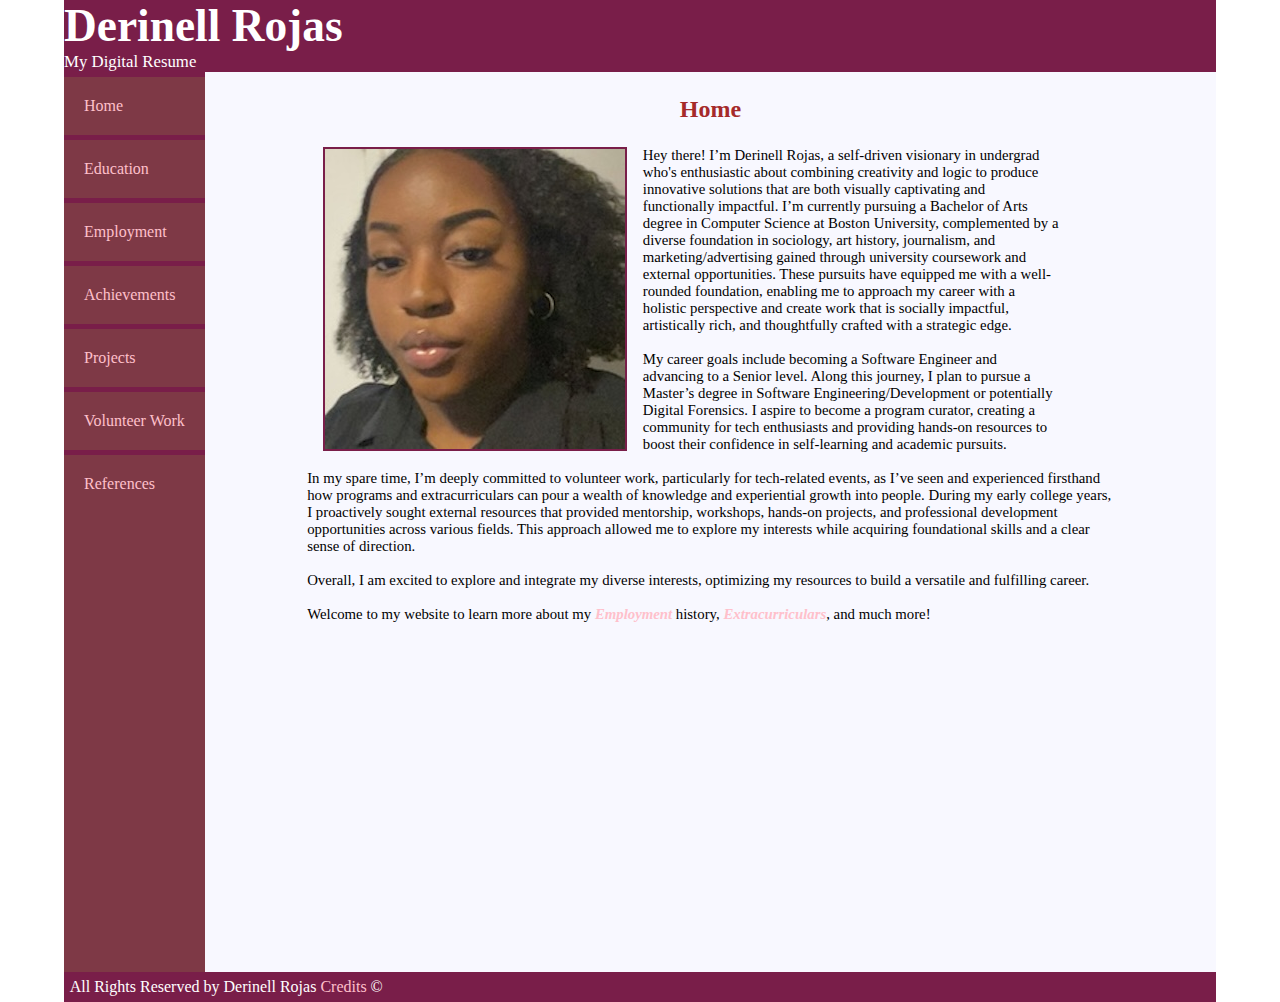
<file: index.html>
<!DOCTYPE html>
<html lang="en">
<head>
      <!-- Metadata and linking to external CSS file -->
    <meta charset="UTF-8">
    <link rel="stylesheet" href="styles.css">
    <title>Resume</title>
</head>
<body>
     <!-- Header section containing name and description -->
    <header>
        <h1 id="header-name">Derinell Rojas</h1>
        <p  id="header-desc">My Digital Resume </p>
    </header>
     <!-- Navigation menu linking to different sections of the resume -->
    <div id="nav-main">
    <nav>
        <ul id="nav-container">   
               <!-- Each list item is a navigation link to different pages -->  
            <li class="nav-items" ><a href="/index.html">Home</a></li>
            <li class="nav-items" ><a href="/education.html">Education</a></li>
            <li class="nav-items" ><a href="/employment.html">Employment</a></li>
            <li class="nav-items" ><a href="/achievements.html">Achievements</a></li>
            <li class="nav-items" ><a href="/projects.html">Projects</a></li>
            <li class="nav-items"  ><a href="/volunteer.html">Volunteer Work</a></li>  
            <li class="nav-items"  ><a href="/references.html">References</a></li>
        </ul>
    </nav>
      <!-- Main content section -->
    <main>
    <div id="main-container">
        <!-- Home section header -->
    <h2 class="main-header">Home</h2>
    <div>
         <!-- Section with an image and introductory paragraph -->
    <div id="img-para">
    <img class="resume-img" src="resume_pic.jpeg" alt="">
     <!-- Main introduction paragraph -->
    <p id="para-one">Hey there! I’m Derinell Rojas, a self-driven visionary in undergrad who's enthusiastic about combining creativity and logic to produce innovative solutions that are both visually captivating and functionally impactful. I’m currently pursuing a Bachelor of Arts degree in Computer Science at Boston University, complemented by a diverse foundation in sociology, art history, journalism, and marketing/advertising gained through university coursework and external opportunities. These pursuits have equipped me with a well-rounded foundation, enabling me to approach my career with a holistic perspective and create work that is socially impactful, artistically rich, and thoughtfully crafted with a strategic edge.
        <br><br>My career goals include becoming a Software Engineer and advancing to a Senior level. Along this journey, I plan to pursue a Master’s degree in Software Engineering/Development or potentially Digital Forensics. I aspire to become a program curator, creating a community for tech enthusiasts and providing hands-on resources to boost their confidence in self-learning and academic pursuits.
   
    </p>
    </div>
    <!-- Additional paragraph introducing volunteer work and personal philosophy -->
    <p id="para-two">
        In my spare time, I’m deeply committed to volunteer work, particularly for tech-related events, as I’ve seen and experienced firsthand how programs and extracurriculars can pour a wealth of knowledge and experiential growth into people. During my early college years, I proactively sought external resources that provided mentorship, workshops, hands-on projects, and professional development opportunities across various fields. This approach allowed me to explore my interests while acquiring foundational skills and a clear sense of direction.
        <br><br>Overall, I am excited to explore and integrate my diverse interests, optimizing my resources to build a versatile and fulfilling career. 
        <br> <br>Welcome to my website to learn more about my <a href="/employment.html"><em><strong>Employment</strong></em></a> history, <a href="/volunteer.html"><em><strong>Extracurriculars</strong></em></a>, and much more! 
    </p>
    </div>
    </div>
    </main>

    </div>
     <!-- Footer section -->
    <footer>
    <p id="footer-text">All Rights Reserved by Derinell Rojas <a href="/index.html">Credits</a> &copy</p>
    </footer>
</body>
</html>
</file>
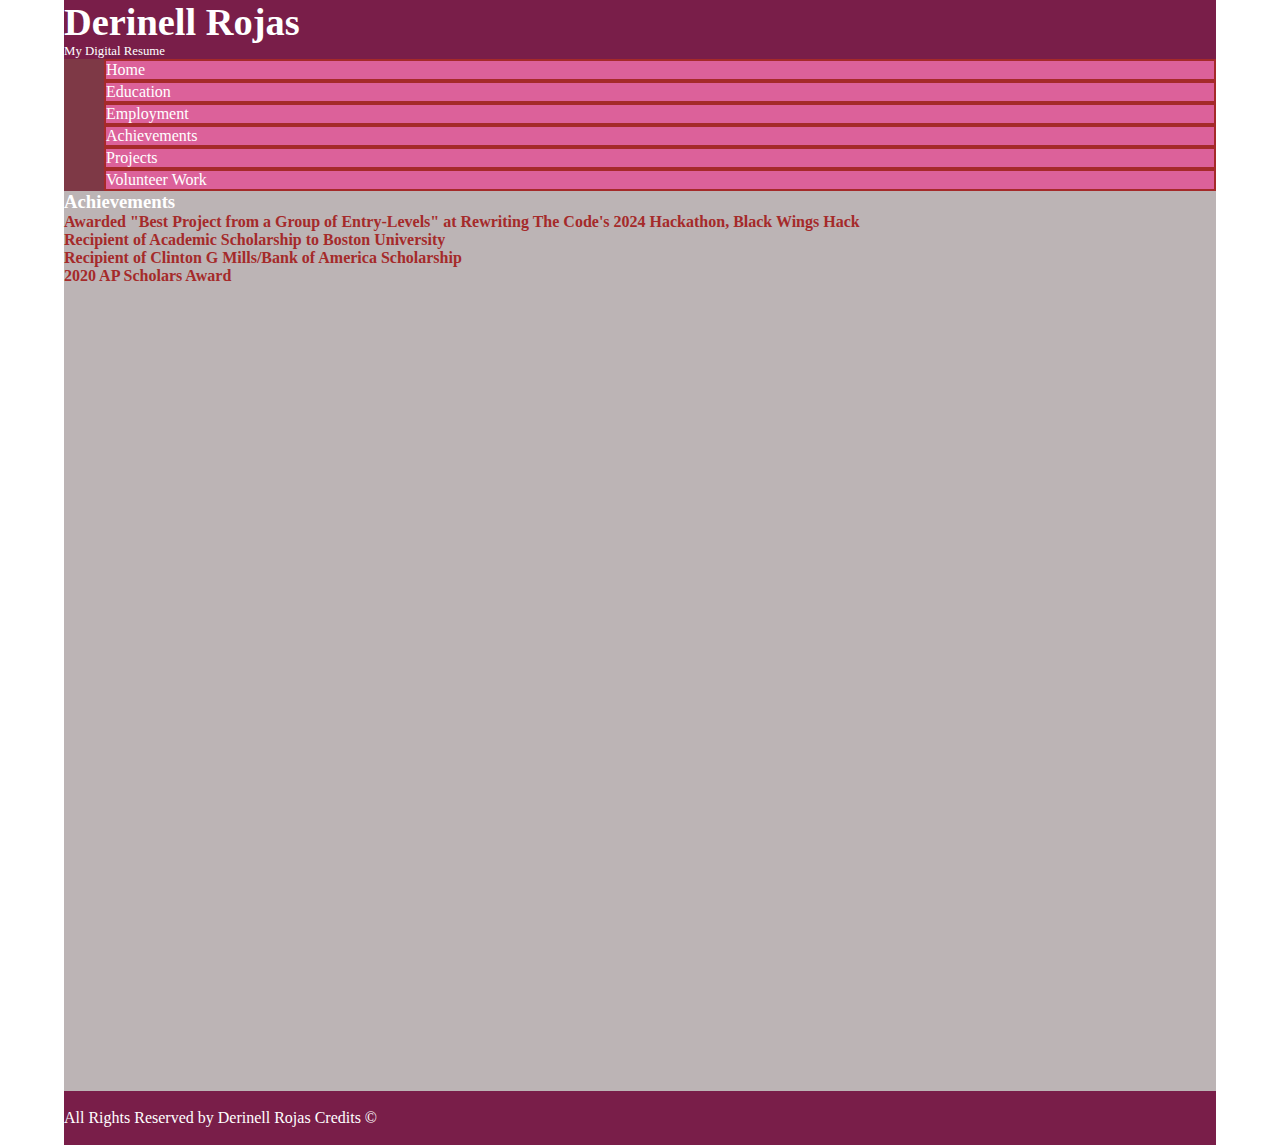
<file: achievements.html>
<!DOCTYPE html>
<html lang="en">
<head>
    <meta charset="UTF-8">
    <link rel="stylesheet" href="achievements.css">
    <title>Achievements</title>
</head>
<body>
    <header class="header">
        <h1 id="header-name">Derinell Rojas</h1>
        <p class="header-content">My Digital Resume </p>
    </header>
    
    <nav>
        <ul class="nav-list">     
            <li class="nav-items"><a href="/index.html">Home</a></li>
            <li class="nav-items"><a href="/education.html">Education</a></li>
            <li class="nav-items"><a href="/employment.html">Employment</a></li>
            <li class="nav-items"><a href="/achievements.html">Achievements</a></li>
            <li class="nav-items"><a href="/projects.html">Projects</a></li>
            <li class="nav-items"><a href="/volunteer.html">Volunteer Work</a></li>  
        </ul>
    </nav>
    <main>
   
    <h3 class="main-header">Achievements</h4>
    <h4>Awarded "Best Project from a Group of Entry-Levels" at Rewriting The Code's 2024 Hackathon, Black Wings Hack</h3>
    <h4>Recipient of Academic Scholarship to Boston University</h3>
    <h4>Recipient of Clinton G Mills/Bank of America Scholarship</h3>
    <h4>2020 AP Scholars Award</h3>

    </main>
    </div>
    <footer class="footer">
    <p class="footer-text">All Rights Reserved by Derinell Rojas <a href="">Credits</a> &copy</p>
    </footer>
</body>
</html>
</file>
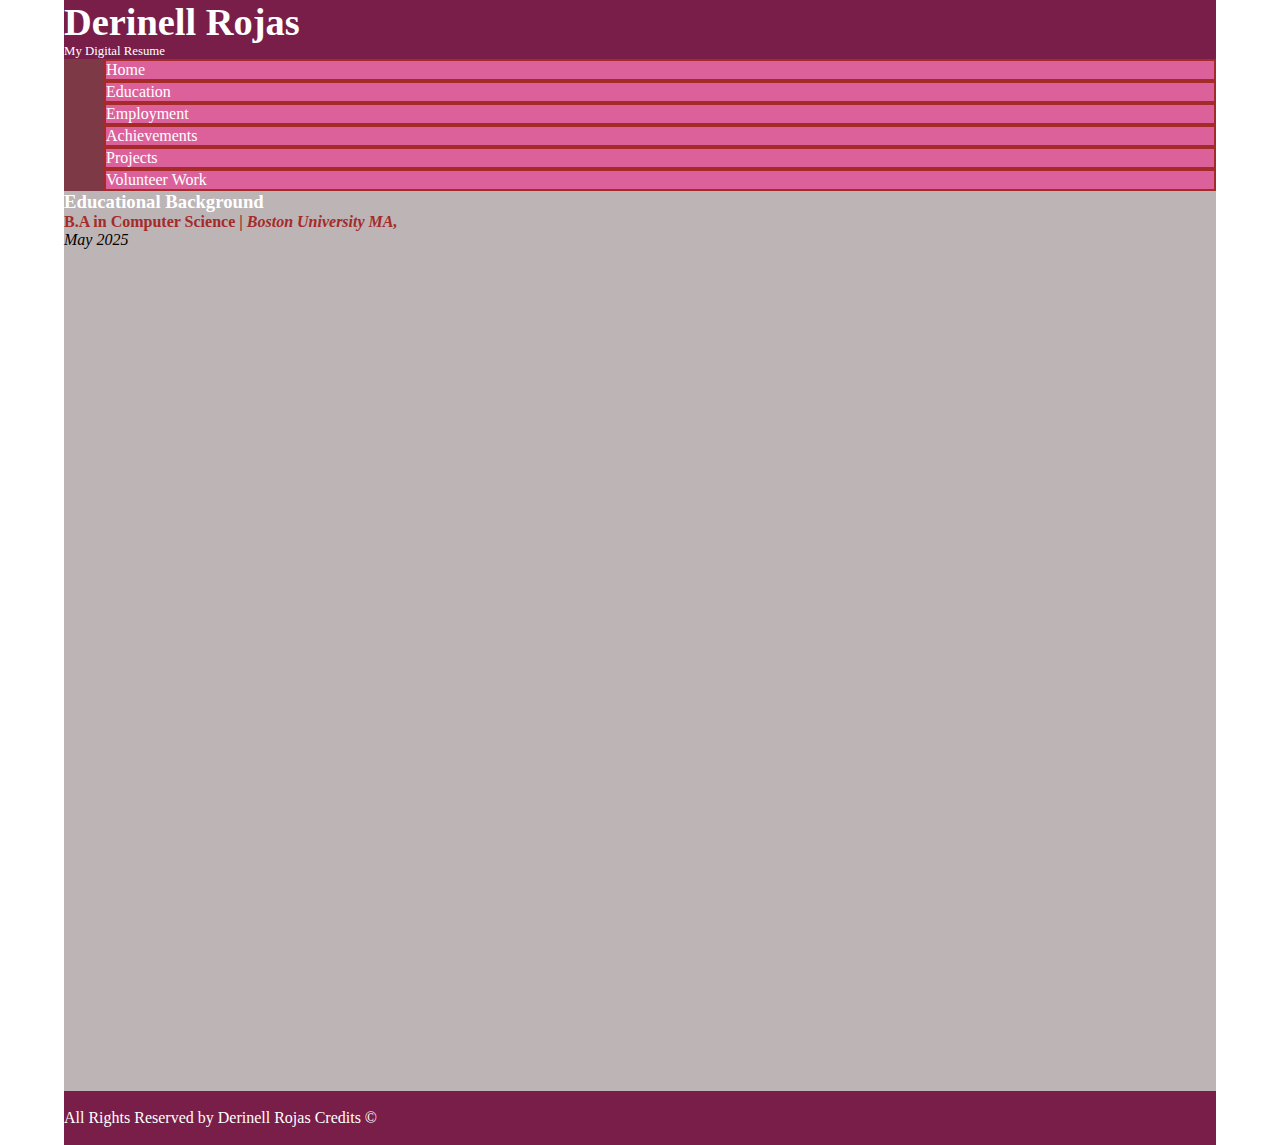
<file: education.html>
<!DOCTYPE html>
<html lang="en">
<head>
    <meta charset="UTF-8">
    <link rel="stylesheet" href="education.css">
    <title>Education</title>
</head>
<body>
    <header class="header">
        <h1 id="header-name">Derinell Rojas</h1>
        <p class="header-content">My Digital Resume </p>
    </header>
    
    <nav>
        <ul class="nav-list">     
            <li class="nav-items"><a href="/index.html">Home</a></li>
            <li class="nav-items"><a href="/education.html">Education</a></li>
            <li class="nav-items"><a href="/employment.html">Employment</a></li>
            <li class="nav-items"><a href="/achievements.html">Achievements</a></li>
            <li class="nav-items"><a href="/projects.html">Projects</a></li>
            <li class="nav-items"><a href="/volunteer.html">Volunteer Work</a></li>  
        </ul>
    </nav>
    <main>
    <h3 class="main-header">Educational Background</h4>
    <h4>B.A in Computer Science | <em>Boston University MA,</em></h3>
    <p> <em>May 2025</em></p>


    </main>
    </div>
    <footer class="footer">
    <p class="footer-text">All Rights Reserved by Derinell Rojas <a href="">Credits</a> &copy</p>
    </footer>
</body>
</html>
</file>
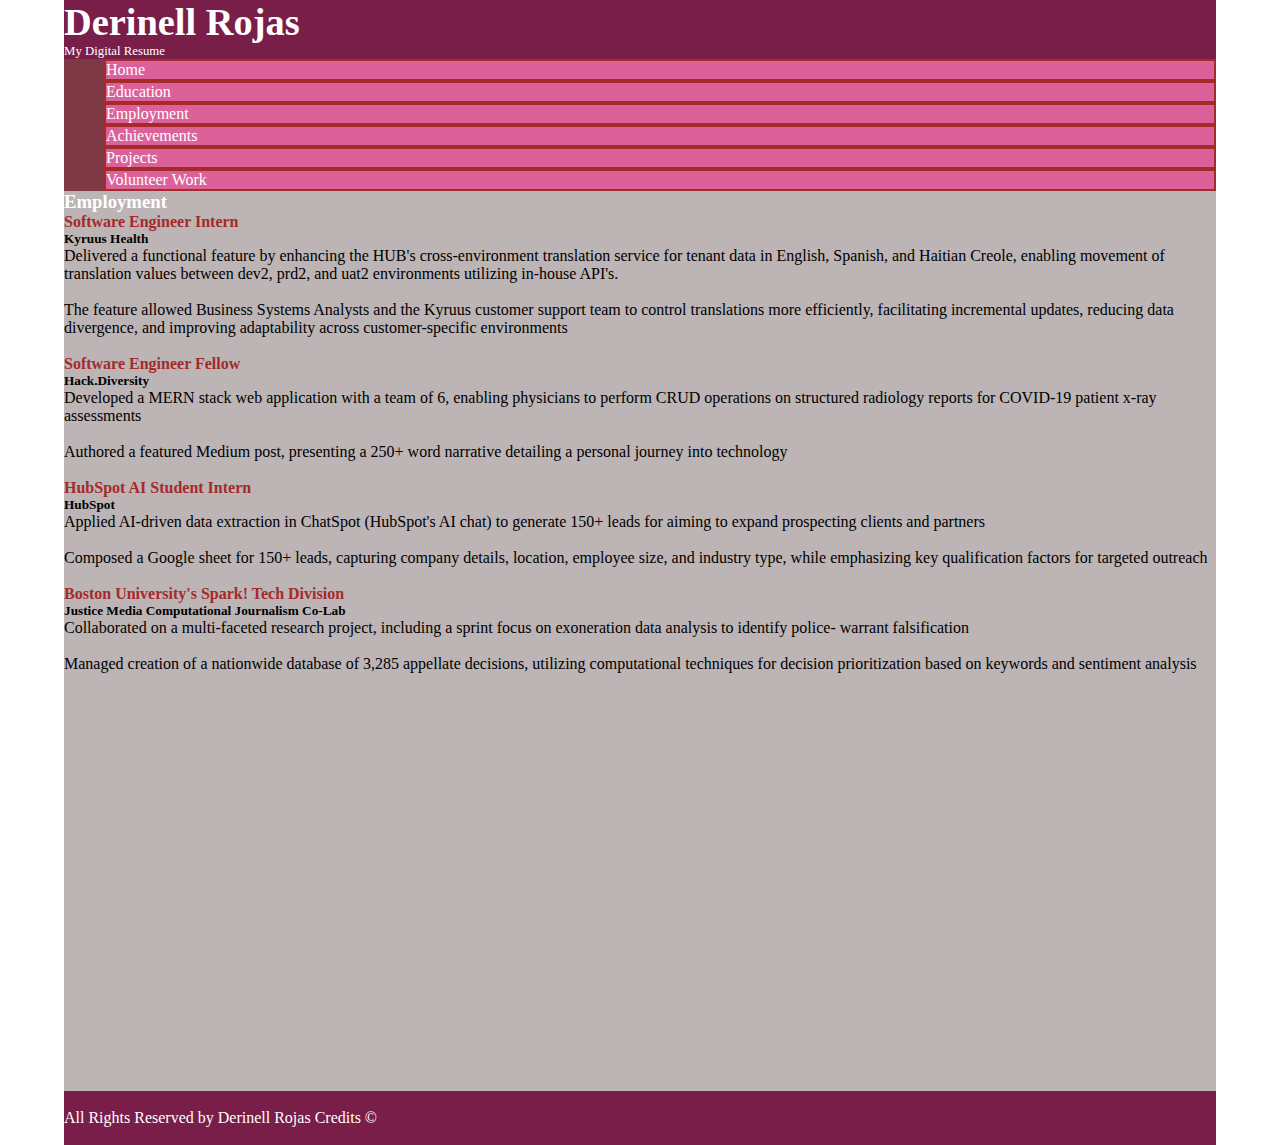
<file: employment.html>
<!DOCTYPE html>
<html lang="en">
<head>
    <meta charset="UTF-8">
    <link rel="stylesheet" href="employment.css">
    <title>Employment</title>
</head>
<body>
    <header class="header">
        <h1 id="header-name">Derinell Rojas</h1>
        <p class="header-content">My Digital Resume </p>
    </header>
    
    <nav>
        <ul class="nav-list">     
            <li class="nav-items"><a href="/index.html">Home</a></li>
            <li class="nav-items"><a href="/education.html">Education</a></li>
            <li class="nav-items"><a href="/employment.html">Employment</a></li>
            <li class="nav-items"><a href="/achievements.html">Achievements</a></li>
            <li class="nav-items"><a href="/projects.html">Projects</a></li>
            <li class="nav-items"><a href="/volunteer.html">Volunteer Work</a></li>  
        </ul>
    </nav>
    <main>
   
    <h3 class="main-header">Employment</h4>
    <h4>Software Engineer Intern</h4>
    <h5>Kyruus Health</h5>
    <p>Delivered a functional feature by enhancing the HUB's cross-environment translation service for tenant data in English, Spanish, and Haitian Creole, enabling movement of translation values between dev2, prd2, and uat2 environments utilizing in-house API's.</p>
    <br>
    <p>The feature allowed Business Systems Analysts and the Kyruus customer support team to control translations more efficiently, facilitating incremental updates, reducing data divergence, and improving adaptability across customer-specific environments</p>
    <br>
    <h4>Software Engineer Fellow</h4>
    <h5>Hack.Diversity</h5>
    <p>Developed a MERN stack web application with a team of 6, enabling physicians to perform CRUD operations on structured radiology reports for COVID-19 patient x-ray assessments</p>
    <br>
    <p>Authored a featured Medium post, presenting a 250+ word narrative detailing a personal journey into technology</p>
    <br>
    <h4>HubSpot AI Student Intern</h4>
    <h5>HubSpot</h5>
    <p>Applied AI-driven data extraction in ChatSpot (HubSpot's AI chat) to generate 150+ leads for aiming to expand prospecting clients and partners</p>
    <br>
    <p>Composed a Google sheet for 150+ leads, capturing company details, location, employee size, and industry type, while emphasizing key qualification factors for targeted outreach</p>
    <br>
    <h4>Boston University's Spark! Tech Division</h4>
    <h5>Justice Media Computational Journalism Co-Lab</h5>
    <p>Collaborated on a multi-faceted research project, including a sprint focus on exoneration data analysis to identify police- warrant falsification</p>
    <br>
    <p>Managed creation of a nationwide database of 3,285 appellate decisions, utilizing computational techniques for decision prioritization based on keywords and sentiment analysis</p>
    </main>
    </div>
    <footer class="footer">
    <p class="footer-text">All Rights Reserved by Derinell Rojas <a href="">Credits</a> &copy</p>
    </footer>
</body>
</html>
</file>
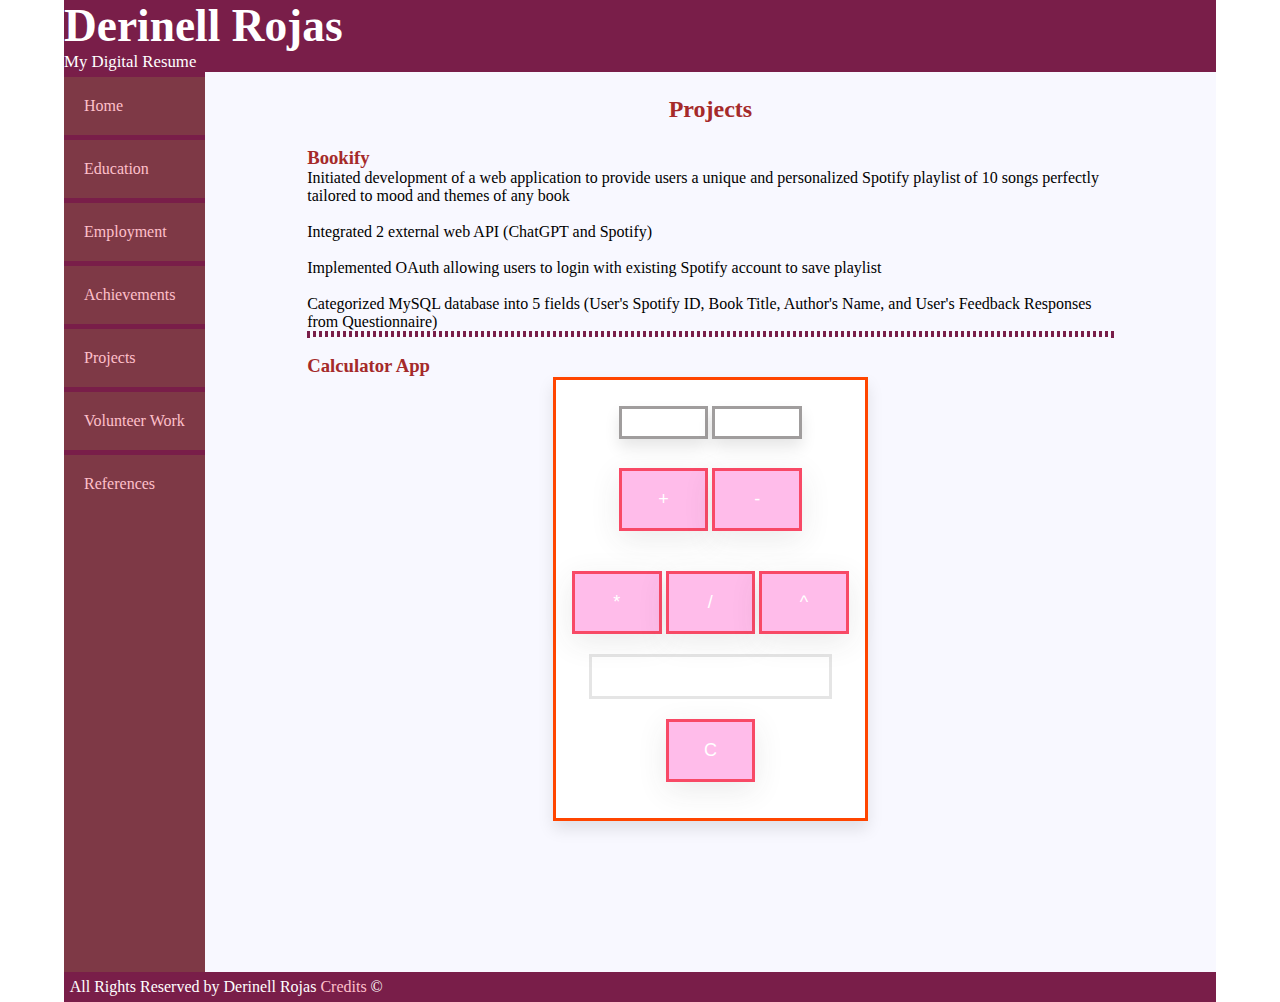
<file: projects.html>
<!DOCTYPE html>
<html lang="en">
<head>
    <meta charset="UTF-8">
    <link rel="stylesheet" href="styles.css">
    <title>Resume</title>
</head>
<body>
    <header>
        <h1 id="header-name">Derinell Rojas</h1>
        <p  id="header-desc">My Digital Resume </p>
    </header>
    <div id="nav-main">
    <nav>
        <ul id="nav-container">     
            <li class="nav-items" ><a href="/index.html">Home</a></li>
            <li class="nav-items" ><a href="/education.html">Education</a></li>
            <li class="nav-items" ><a href="/employment.html">Employment</a></li>
            <li class="nav-items" ><a href="/achievements.html">Achievements</a></li>
            <li class="nav-items" ><a href="/projects.html">Projects</a></li>
            <li class="nav-items"  ><a href="/volunteer.html">Volunteer Work</a></li>  
            <li class="nav-items"  ><a href="/references.html">References</a></li>
        </ul>
    </nav>
    <main>
        <div id="main-container">
            <h2 class="main-header">Projects</h2>
            <div id="main-content">
                <h3>Bookify</h4>
            <p>Initiated development of a web application to provide users a unique and personalized Spotify playlist of 10 songs perfectly tailored to mood and themes of any book</p>
            <br>
            <p>Integrated 2 external web API (ChatGPT and Spotify)</p>
            <br>
            <p>Implemented OAuth allowing users to login with existing Spotify account to save playlist</p>
            <br>
            <p>Categorized MySQL database into 5 fields (User's Spotify ID, Book Title, Author's Name, and User's Feedback Responses from Questionnaire)</p>
            <hr><br>
            <h3>Calculator App</h3>
        
            <div class="name-main">
                </div>
                
                <div class="body-calc">
                <div class="first">
                    <label for="first-number"></label>
                    <input type="text" id="first-number">
                
                    <label for="second-number"></label>
                    <input type="text" id="second-number">
                </div>  
                <div class="first-row">
                    <button class="operations" onClick="addition()">+</button>  
                    <button class="operations" onClick="subtraction()">-</button>
                </div>
                <div class="second-row">
                    <button class="operations" onClick="multiplication()">*</button>
                    <button class="operations"onClick="division()">/</button>
                    <button class="operations" onClick="power()">^</button>
                </div>
                
                <div class="out">
                <h3 id="output"></h3>
                </div>
                
                <div class="third-row">
                <button class="operations" onClick="clear_values()">C</button>
                </div>
                </div>
        
    </main>

    </div>
    <footer>
    <p id="footer-text">All Rights Reserved by Derinell Rojas <a href="/index.html">Credits</a> &copy</p>
    </footer>
</body>
<script src="/calc.js"></script>
</html>
</file>
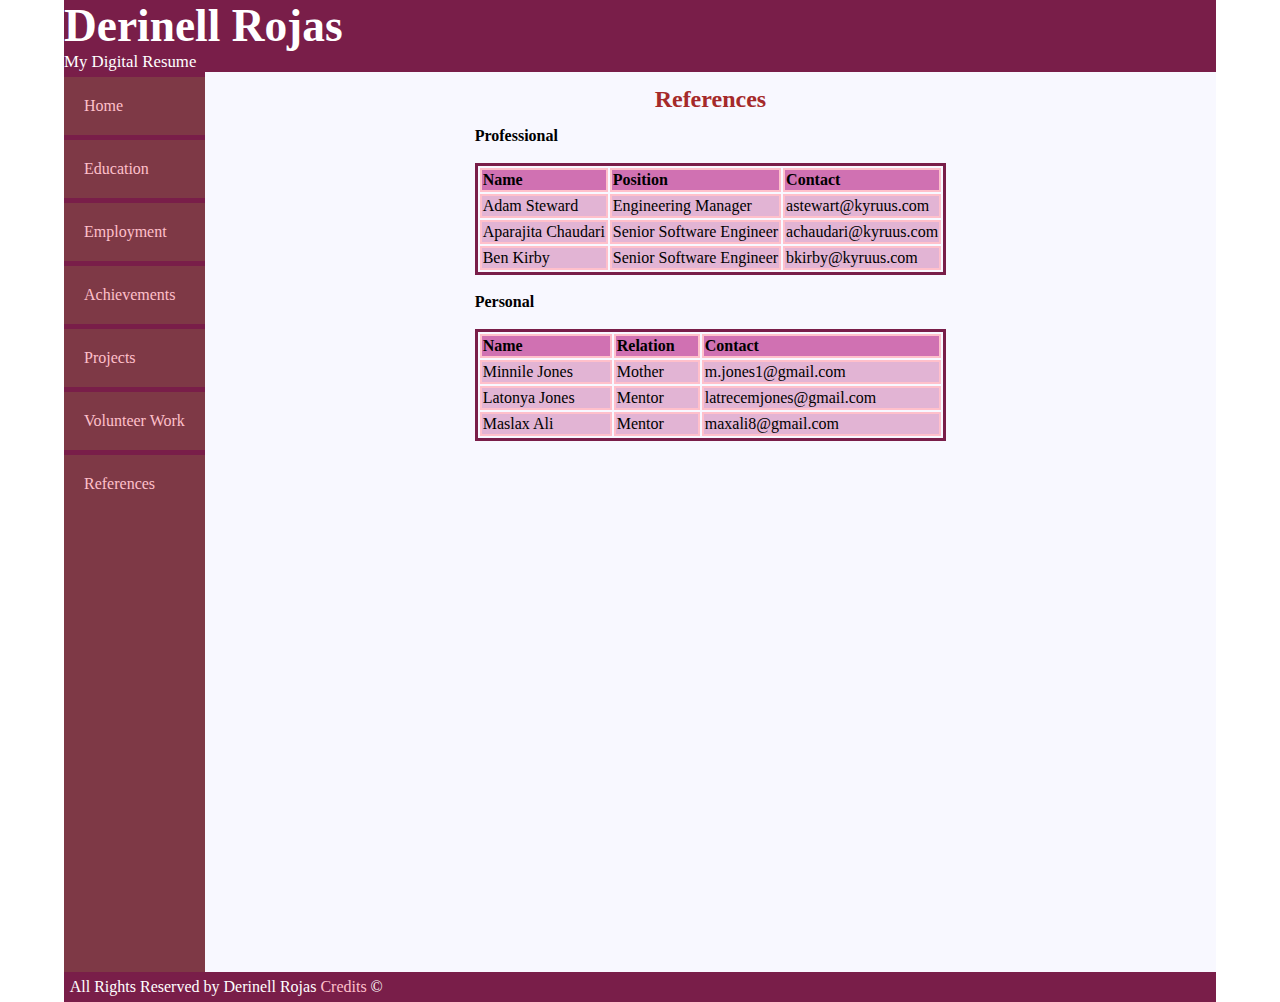
<file: references.html>
<!DOCTYPE html>
<html lang="en">
<head>
     <!-- Meta character encoding and link to external stylesheet -->
    <meta charset="UTF-8">
    <link rel="stylesheet" href="styles.css">
    <title>Resume</title>
</head>
<body>
     <!-- Header section containing the user's name and description -->
    <header>
        <h1 id="header-name">Derinell Rojas</h1>
        <p  id="header-desc">My Digital Resume </p>
    </header>
     <!-- Navigation bar for resume sections -->
    <div id="nav-main">
    <nav>
        <ul id="nav-container"> 
             <!-- Links to other pages -->    
            <li class="nav-items" ><a href="/index.html">Home</a></li>
            <li class="nav-items" ><a href="/education.html">Education</a></li>
            <li class="nav-items" ><a href="/employment.html">Employment</a></li>
            <li class="nav-items" ><a href="/achievements.html">Achievements</a></li>
            <li class="nav-items" ><a href="/projects.html">Projects</a></li>
            <li class="nav-items"  ><a href="/volunteer.html">Volunteer Work</a></li>  
            <li class="nav-items"  ><a href="/references.html">References</a></li>
        </ul>
    </nav>
      <!-- Main content section for References -->
    <main>
<div id="main-container">
    <h2 class="main-header">References</h2>
    <div id="main-content">
        <h4>Professional</h2>
        <br>
        <!-- Main content section for  Professional References -->
     <table class="ref-table" border="">
        <tr>
            <th>Name</th>
            <th>Position</th>
            <th>Contact</th>
        </tr>
        <tr>
            <td>Adam Steward</td>
            <td>Engineering Manager</td>
            <td>astewart@kyruus.com</td>
        </tr>
        <tr>
            <td>Aparajita Chaudari </td>
            <td>Senior Software Engineer</td>
            <td>achaudari@kyruus.com</td>
        </tr>
        <tr>
            <td>Ben Kirby</td>
            <td>Senior Software Engineer</td>
            <td>bkirby@kyruus.com</td>
        </tr>
     </table>
    <br>
    <!-- Main content section for  Professional References -->
    <h4>Personal</h2>
        <br>
    <table class="ref-table" border="">
        <tr>
            <th>Name</th>
            <th>Relation</th>
            <th>Contact</th>
        </tr>
        <tr>
            <td>Minnile Jones</td>
            <td>Mother</td>
            <td>m.jones1@gmail.com</td>
        </tr>
        <tr>
            <td>Latonya Jones </td>
            <td>Mentor</td>
            <td>latrecemjones@gmail.com</td>
        </tr>
        <tr>
            <td>Maslax Ali</td>
            <td>Mentor</td>
            <td>maxali8@gmail.com</td>
        </tr>
     </table>
   
    </div>
    </div>
    </main>

    </div>
        <!-- Footer section -->
    <footer>
    <p id="footer-text">All Rights Reserved by Derinell Rojas <a href="">Credits</a> &copy</p>
    </footer>
</body>
</html>
</file>
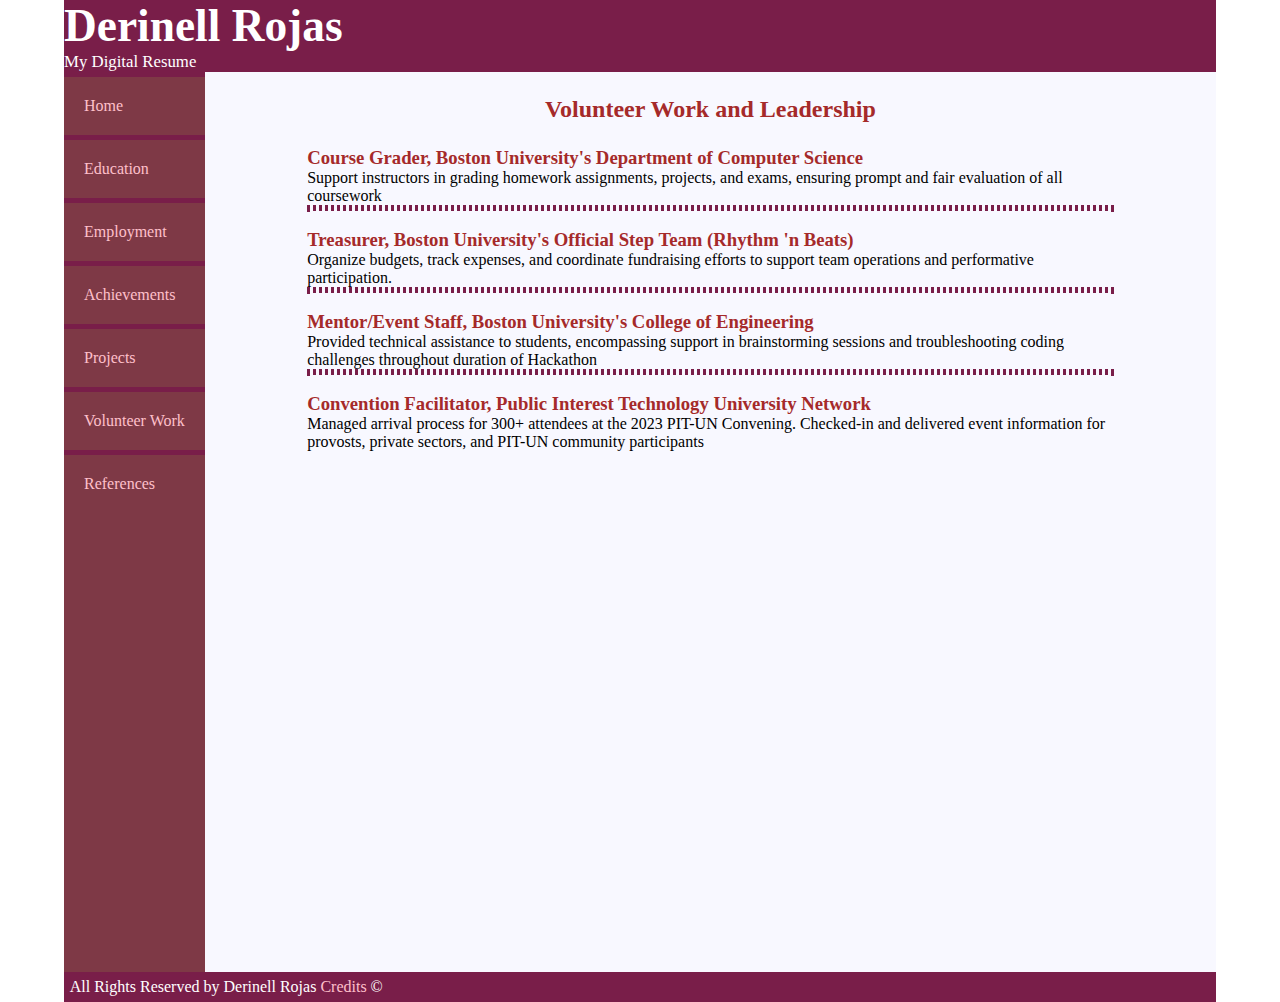
<file: volunteer.html>
<!DOCTYPE html>
<html lang="en">
<head>
    <!-- Metadata and linking to external CSS file -->
    <meta charset="UTF-8">
    <link rel="stylesheet" href="styles.css">
    <title>Resume</title>
</head>
<body>
    <!-- Header section containing name and description -->
    <header>
        <h1 id="header-name">Derinell Rojas</h1>
        <p  id="header-desc">My Digital Resume </p>
    </header>
      <!-- Navigation menu linking to different sections of the resume -->
    <div id="nav-main">
    <nav>
        <ul id="nav-container">  
             <!-- Each list item is a navigation link to different pages -->   
            <li class="nav-items" ><a href="/index.html">Home</a></li>
            <li class="nav-items" ><a href="/education.html">Education</a></li>
            <li class="nav-items" ><a href="/employment.html">Employment</a></li>
            <li class="nav-items" ><a href="/achievements.html">Achievements</a></li>
            <li class="nav-items" ><a href="/projects.html">Projects</a></li>
            <li class="nav-items"  ><a href="/volunteer.html">Volunteer Work</a></li>  
            <li class="nav-items"  ><a href="/references.html">References</a></li>
        </ul>
    </nav>
     <!-- Main content section displaying volunteer work and leadership experiences -->
    <main>
        <div id="main-container">
              <!-- Header for Volunteer Work and Leadership section -->
            <h2 class="main-header">Volunteer Work and Leadership</h3>
            <div id="main-content">
                <h3>Course Grader, Boston University's Department of Computer Science</h3>
                <p>Support instructors in grading homework assignments, projects, and exams, ensuring prompt and fair evaluation of all coursework</p>
                <hr><br>
                <h3>Treasurer, Boston University's Official Step Team (Rhythm 'n Beats)</h3>
                <p>Organize budgets, track expenses, and coordinate fundraising efforts to support team operations and performative participation.</p>
                <hr><br>
                <h3>Mentor/Event Staff, Boston University's College of Engineering</h3>
                <p>Provided technical assistance to students, encompassing support in brainstorming sessions and troubleshooting coding challenges throughout duration of Hackathon</p>
                <hr><br>
                <h3>Convention Facilitator, Public Interest Technology University Network</h3>
                <p>Managed arrival process for 300+ attendees at the 2023 PIT-UN Convening. Checked-in and delivered event information for provosts, private sectors, and PIT-UN community participants</p>
            
                     </main>  
           
            </div>
            </div>

    </main>

    </div>
       <!-- Footer section -->
    <footer>
    <p id="footer-text">All Rights Reserved by Derinell Rojas <a href="">Credits</a> &copy</p>
    </footer>
</body>
</html>
</file>
<file: achievements.css>
* {
    margin: 0;
    box-sizing: border-box;
}
body {
    margin-left: 5%;
    margin-right: 5%;
}
.header, .footer {
    background-color: #791e49;
}


#header-name {
    color: white ;
    font-family: 'Allegro', serif;
    font-size: 3vw;
}

.header-content {
    background-color: #791e49;
    color: white ;
    font-family: Georgia, 'Times New Roman', Times, serif; 
    font-size: 1vw;
}
.nav-list {
    list-style: none;
}

.nav-items {
    background-color: #dc619a; 
    border: solid brown 2px;   
}

nav {
    background-color:#7e3946;
}

main {
    background-color: #bcb4b5;
    height: 100vh;
    
}

.main-header{
    color: white;
}

.footer {
    padding-top: 2vh;
    padding-bottom: 2vh;
}
.footer-text {
    color: white;
}

/* Keeps the "Credit" hyperlink white after clicked */
a {
    color: white;
    text-decoration: none;
}

h4 {
    color: brown;
}
</file>
<file: education.css>
* {
    margin: 0;
    box-sizing: border-box;
}
body {
    margin-left: 5%;
    margin-right: 5%;
}
.header, .footer {
    background-color: #791e49;
}


#header-name {
    color: white ;
    font-family: 'Allegro', serif;
    font-size: 3vw;
}

.header-content {
    background-color: #791e49;
    color: white ;
    font-family: Georgia, 'Times New Roman', Times, serif; 
    font-size: 1vw;
}
.nav-list {
    list-style: none;
}

.nav-items {
    background-color: #dc619a; 
    border: solid brown 2px;   
}

nav {
    background-color:#7e3946;
}

main {
    background-color: #bcb4b5;
    height: 100vh;
    
}

.main-header{
    color: white;
}

.footer {
    padding-top: 2vh;
    padding-bottom: 2vh;
}
.footer-text {
    color: white;
}

/* Keeps the "Credit" hyperlink white after clicked */
a {
    color: white;
    text-decoration: none;
}

h4 {
    color: brown;
}
</file>
<file: employment.css>
* {
    margin: 0;
    box-sizing: border-box;
}
body {
    margin-left: 5%;
    margin-right: 5%;
}
.header, .footer {
    background-color: #791e49;
}


#header-name {
    color: white ;
    font-family: 'Allegro', serif;
    font-size: 3vw;
}

.header-content {
    background-color: #791e49;
    color: white ;
    font-family: Georgia, 'Times New Roman', Times, serif; 
    font-size: 1vw;
}
.nav-list {
    list-style: none;
}

.nav-items {
    background-color: #dc619a; 
    border: solid brown 2px;   
}

nav {
    background-color:#7e3946;
}

main {
    background-color: #bcb4b5;
    height: 100vh;
    
}

.main-header{
    color: white;
}

.footer {
    padding-top: 2vh;
    padding-bottom: 2vh;
}
.footer-text {
    color: white;
}

/* Keeps the "Credit" hyperlink white after clicked */
a {
    color: white;
    text-decoration: none;
}

h4 {
    color: brown;
}
</file>
<file: styles.css>
/* Global Styles */
* {
    margin: 0; /* Reset margin for all elements */
    box-sizing: border-box; /* Ensure padding and border are included in element's total width and height */
}

body { 
    margin: 0% 5% 0% 5%; /* Set margins for the body */
    
}
/* Main section styling */
main {
    height: 100vh; /* Make main section full viewport height */
    
}
/* Header styles */
#header-name {
    font-family: 'Allegro', serif;
    font-size: calc(7px + 3vw);
    color: white;
}

#header-desc {
    font-family: serif;
    font-size: calc(4px + 1vw);
    color: white;
}

header, footer {
    background-color: #791e49;
}

/* Paragraph styles */
#para-one, #para-two {
    font-size: calc(2px + 1vw);
    font-family: serif;
}
/* Main header styles */
.main-header {
    color: brown;
    max-width: max-content;
    margin: auto;
    padding: 3%;
}

.main-header-main {
    max-width: max-content;
    padding: 6%;
    margin: auto;
    font-size: calc(7px + 1vw);
    color: brown;
}
/* To keep the hyperlinks in bio black instead of purple after clicked */
#main-bio {
    color: black;
}
.main-content-main {
    padding-top: 10%;
    padding-left: 0;
   
    max-width: 100%;

}
/* Keeps the "Credit" hyperlink white after clicked */
a {
    color: pink;
    text-decoration: none;
}
/* Footer styles */
footer {
    padding: 0.5%;
    color: white;
}
/* Dotted line styles */
hr {
    border: dotted #791e49;
 }
/* Media queries for larger screens */
@media screen and (min-width: 751px) {

   
    #nav-main {
        display: flex;
        background-color: ghostwhite;
       
        
    }
    main {
        margin:auto;
        max-width: 70%; 
       

    }
    #main-container {
        height: 100vh; 
        
       
         
    }

    nav{ 
        background-color:#7e3946;
        max-width: 30%; 
        height: 100vh;
    }
    #nav-container {
        padding-left: 0;
        list-style: none;
        height: 100%;
        justify-content: space-between;   
    }
    
    .nav-items, .nav-container{ 
        padding: 100%;
        border-top: 5px solid  #791e49;
        padding: 20px;
        display: block;
    }

    h3 {
        color: brown
    }

    ul li a {
        color: pink;
        display: block;
    }
      /* Hover effect for nav items */
    ul li:hover {
        background-color: palevioletred;
    }
    ul li:hover a {
        color: rgb(228, 188, 208);
    }

    #header-name, #header-desc {
        padding-left: 0%;
    }
    .resume-img {
        border: solid 2px #791e49;
        display: flex;
        margin-top:0;
        max-width: 100%;
        max-height: 100%;
        max-width: 100%;

     
    }
     /* Styles for image and paragraph container */
    #img-para{
        margin-top: 0 ;
        display:flex;
        align-items: flex-start;
        max-width: 100%;
        height: max-content;
        margin-left: 2%;
        margin-right: 2%; 
    }
    
    #para-one {
        margin-top: 0;
        padding-left: 2%;
        margin-right: 5%;
        max-width: 100%;
        height: 100%;
    }
    #para-two {
        display: block;
        padding-top: 2%;
        max-width: 100%;
       
    }
    
}
/* Media queries for smaller screens */
@media screen and (max-width: 750px) {
    h3 {
        color: brown;
    }
    #nav-main {
        background-color: ghostwhite;
    }
    main {
        max-width: 100%;
    }
    #para-one, #para-two {
        padding: 2%;
        max-width: 70%;
        margin: auto;
    }
    nav {
        max-width: 100%;
        justify-content: space-evenly;
        background-color:#7e3946;
        padding-top: 1vw;
        padding-bottom: 1vw ;
        
    }
    #nav-container {
    
       justify-content: space-evenly;
        list-style: none;
        max-width: 100%;
        font-size: 0;
        padding-left: 0;
        padding-right: 0;
        display: block;
        
    }
    .nav-items {
    padding-top: 5px;
    padding-bottom: 5px;
    padding-left: 8px;
    padding-right: 8px;
    border-left: solid #791e49 2px;  
    font-size: calc(5px + 1vw); 
    justify-content: space-evenly;
    display: inline;
    
    }
    #header-name, #header-desc {
        max-width: max-content;
        margin:auto;
    }
    .resume-img {
        display: block;
        max-width: 100%;
        margin: auto;
        border: solid #791e49;
    }
}
/* Styling for Reference Table */
.ref-table {
    width: 100%;
    border: solid#791e49 3px;
}

.ref-table th, 
.ref-table td {
    border: 2px solid pink;
    text-align: left;
}

.ref-table th {
    background-color: #d071b2;
}
.ref-table td {
    background-color: #e2b4d4;
}
/* Calculator styling */
.body-calc {
    border: solid orangered;
    box-shadow: 0px 8px 15px rgba(0, 0, 0, 0.1);
    max-width: max-content;
    margin: auto;
    padding: 2%;
    background-color: white;
}
.name-main {
    max-width: max-content;
    margin: auto;
    
}
#name {
    font-family: 'Ballet', sans-serif;
    margin: auto;
    max-width: fit-content;
    display: inline;
}

#name-two {
    display: inline;
    font-family: 'Ballet', sans-serif;
    font-size: calc(10px + 0.5vw);
    
    max-width: fit-content;

}
/* Button styles */
.operations {
    width: 7vw;
    height: 7vh;
    border: solid rgb(248, 73, 102);
    background-color: #ffbcea;
    font-family: 'Allegro', sans-serif;
    font-size: calc(2vh);
    font-weight: 500;
    color: rgb(255, 255, 255);
    box-shadow: 0px 8px 30px rgba(56, 56, 56, 0.1);
    margin: 20px auto;
    }
/* Input field styles */
.first {
    max-width: fit-content;
    margin: 1vh auto;
}
label {
    display:inline;
}
.first-row, .second-row, .third-row {
    max-width: fit-content;
    margin:auto;
}

#first-number, #second-number {
    border: solid rgb(160, 157, 157);
    max-width:7vw ;
    max-height: 7vh;
    box-shadow: 0px 8px 15px rgba(0, 0, 0, 0.1);
    font-size: calc(15px + 0.5vw);
    font-family: 'Work+Sans';
    text-align: center;
    color: #d071b2;

}
/* Output styling */
#output {
    font-size: calc(22px + 0.5vw);
}
.out {
    border:solid rgba(0, 0, 0, 0.1);
    max-width: 19vw;
    height: 5vh;
    margin:auto;
    overflow: hidden;
    text-align: center;
}
</file>
